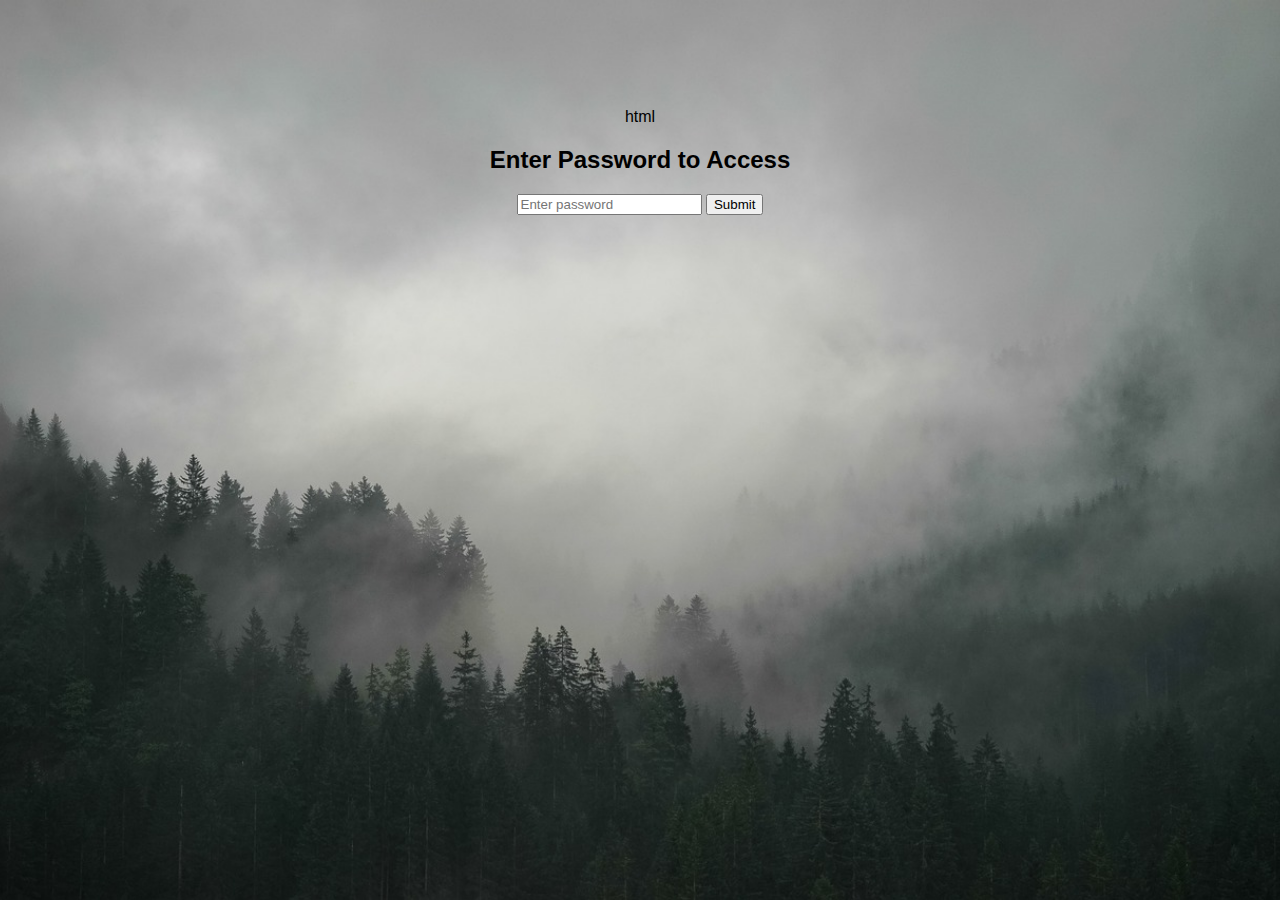
<file: password.html>
html
<!DOCTYPE html>
<html>
<head>
  <title>Secure Page</title>
  <style>
    body {
      background: url(assets/img/2.jpg);
  background-size: cover;
  background-position: center;
  background-repeat: no-repeat;
  background-attachment: fixed; 

      font-family: sans-serif;
      text-align: center;
      padding-top: 100px;
    }
    #content {
      display: none;
    }
  </style>
</head>
<body>

<h2>Enter Password to Access</h2>
<input type="password" id="passwordInput" placeholder="Enter password">
<button onclick="checkPassword()">Submit</button>

<div id="content">
  <h1>Welcome to the Protected Page!</h1>
  <p>This is your hidden content.</p>
</div>

<script>
  function checkPassword() {
    const correctPassword = "1234"; // <-- You can change this
    const input = document.getElementById("passwordInput").value;

    if (input === correctPassword) {
      document.getElementById("content").style.display = "block";
    } else {
      alert("Wrong password!");
    }
  }
</script>

</body>
</html>
</file>
